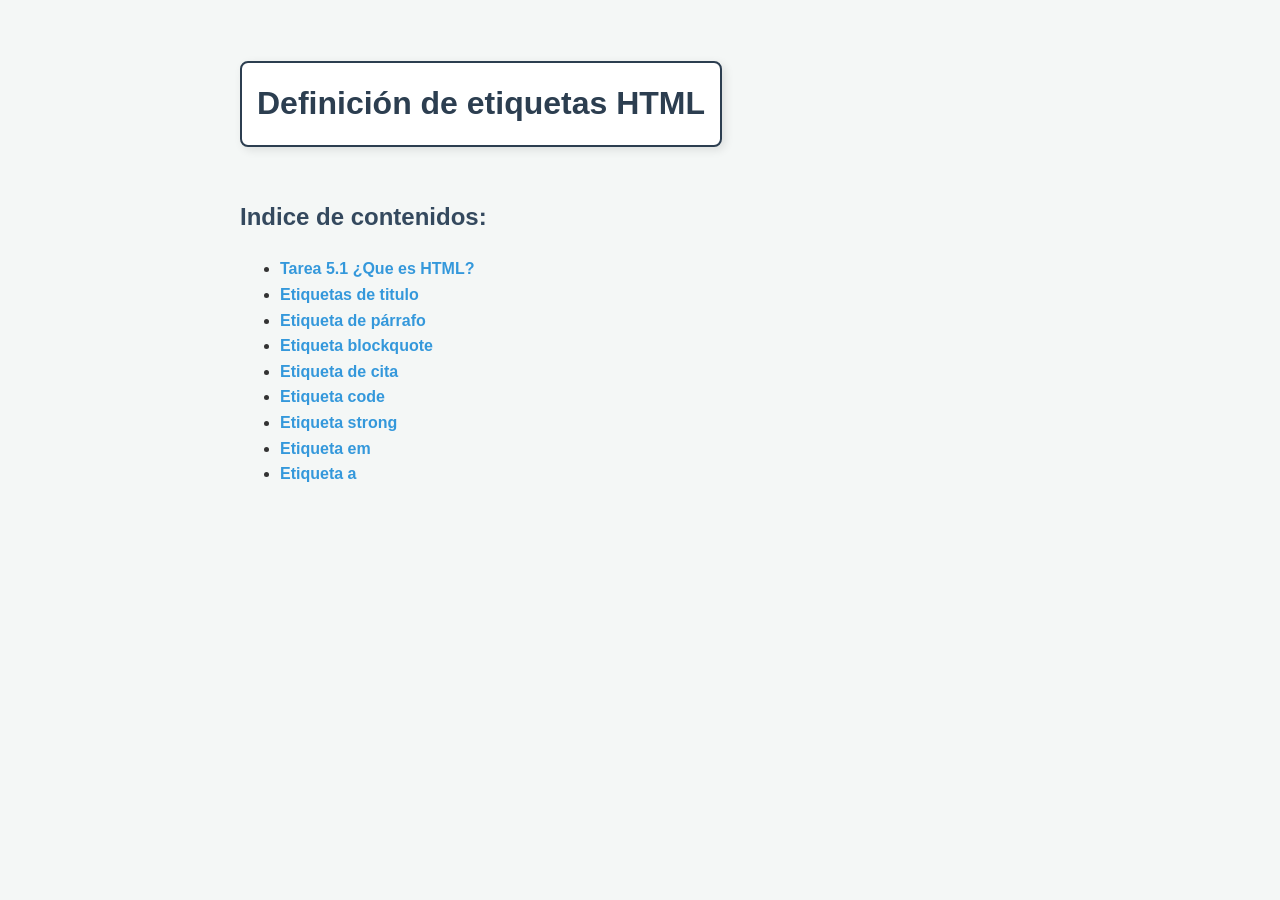
<file: index.html>
<!doctype html>
<html lang="en">
  <head>
    <link rel="stylesheet" href="style.css" />
    <meta charset="UTF-8" />
    <meta name="viewport" content="width=device-width, initial-scale=1.0" />
    <title>Definicion de etiquetas HTML</title>
  </head>
  <h1>Definición de etiquetas HTML</h1>
  <h2>Indice de contenidos:</h2>

  <body>
    <ul>
      <li><a href="index1.html">Tarea 5.1 ¿Que es HTML?</a></li>
      <li><a href="etiquetas.html">Etiquetas de titulo</a></li>
      <li><a href="parrafo.html">Etiqueta de párrafo</a></li>
      <li><a href="blockquote.html">Etiqueta blockquote</a></li>
      <li><a href="cite.html">Etiqueta de cita</a></li>
      <li><a href="code.html">Etiqueta code</a></li>
      <li><a href="strong.html">Etiqueta strong</a></li>
      <li><a href="em.html">Etiqueta em</a></li>
      <li><a href="a.html">Etiqueta a</a></li>
    </ul>
  </body>
</html>
</file>
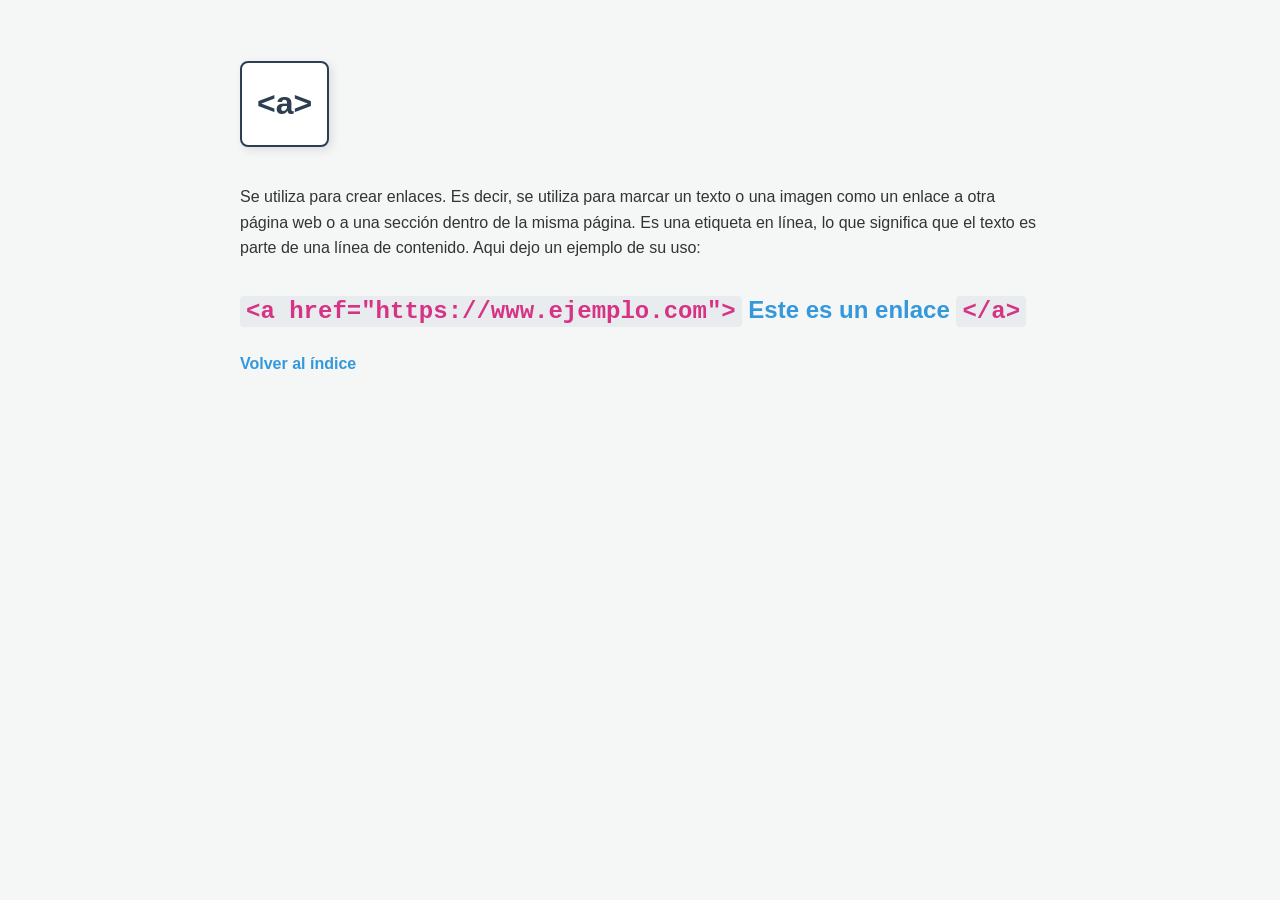
<file: a.html>
<!doctype html>
<html lang="en">
  <head>
    <link rel="stylesheet" href="style.css">
    <meta charset="UTF-8" />
    <meta name="viewport" content="width=device-width, initial-scale=1.0" />
    <title>Etiqueta a</title>
  </head>
  <h1
    Etiqueta a <code>&lt;a&gt;</code>
  </h1>
  <body>
    <p>
      Se utiliza para crear enlaces. Es decir, se utiliza para marcar un texto o
      una imagen como un enlace a otra página web o a una sección dentro de la
      misma página. Es una etiqueta en línea, lo que significa que el texto es
      parte de una línea de contenido. Aqui dejo un ejemplo de su uso:
    </p>
    <h2>
      <code>&lt;a href="https://www.ejemplo.com"&gt;</code>
      <a href="index.html">Este es un enlace</a>
      <code>&lt;/a&gt;</code><br />
    </h2>

    <a href="index.html">Volver al índice</a>
  </body>
</html>
</file>
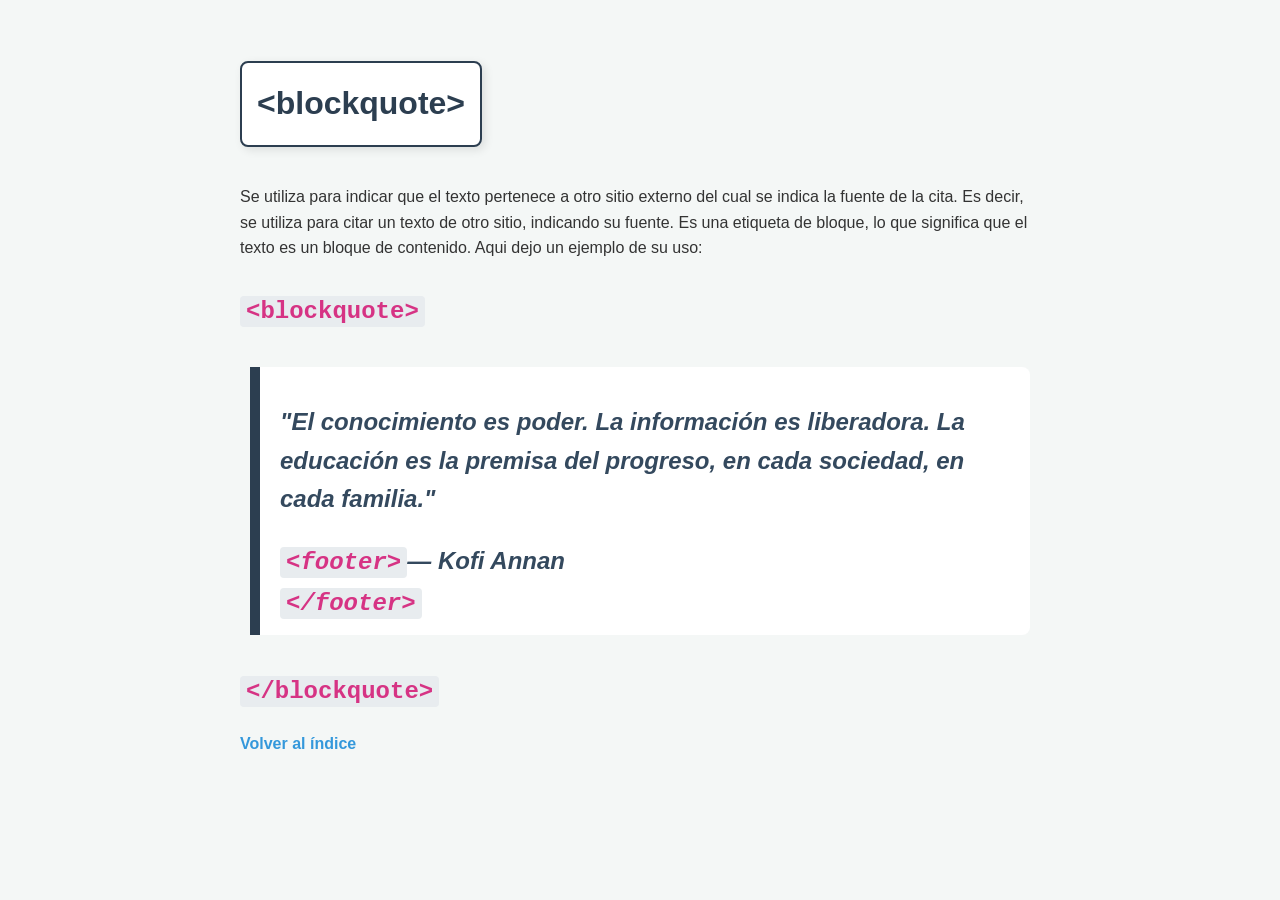
<file: blockquote.html>
<!doctype html>
<html lang="en">
  <head>
    <link rel="stylesheet" href="style.css">
    <meta charset="UTF-8" />
    <meta name="viewport" content="width=device-width, initial-scale=1.0" />
    <title>Etiqueta blockquote</title>
  </head>
  <h1 
    Etiqueta Blockquote <code>&lt;blockquote&gt;</code>
  </h1>
  <body></body>
  <p>
    Se utiliza para indicar que el texto pertenece a otro sitio externo del cual
    se indica la fuente de la cita. Es decir, se utiliza para citar un texto de
    otro sitio, indicando su fuente. Es una etiqueta de bloque, lo que significa
    que el texto es un bloque de contenido. Aqui dejo un ejemplo de su uso:
  </p>
  <h2>
    <code>&lt;blockquote&gt;</code>
    <blockquote>
      <p>
        "El conocimiento es poder. La información es liberadora. La educación es
        la premisa del progreso, en cada sociedad, en cada familia."
      </p>
      <footer><code>&lt;footer&gt;</code>— Kofi Annan</footer>
      <code>&lt;/footer&gt;</code>
    </blockquote>
    <code>&lt;/blockquote&gt;</code><br />
  </h2>
  <a href="index.html">Volver al índice</a>
</html>
</file>
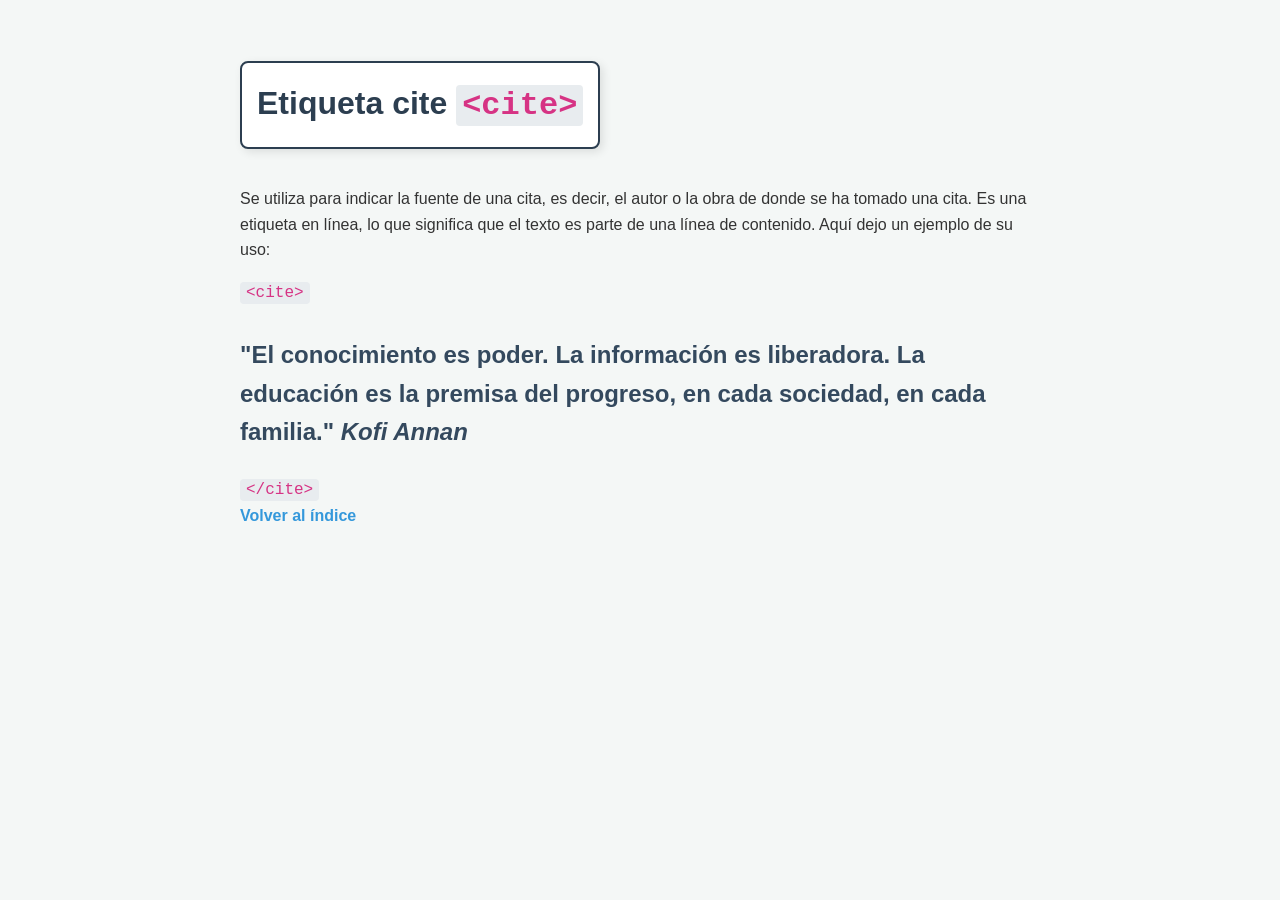
<file: cite.html>
<!doctype html>
<html lang="en">
  <head>
    <link rel="stylesheet" href="style.css" />
    <meta charset="UTF-8" />
    <meta name="viewport" content="width=device-width, initial-scale=1.0" />
    <title>Etiqueta de Cita</title>
  </head>
  <h1>Etiqueta cite <code>&lt;cite&gt;</code></h1>

  <body>
    <p>
      Se utiliza para indicar la fuente de una cita, es decir, el autor o la
      obra de donde se ha tomado una cita. Es una etiqueta en línea, lo que
      significa que el texto es parte de una línea de contenido. Aquí dejo un
      ejemplo de su uso:
    </p>

    <code>&lt;cite&gt;</code>
    <h2>
      <p>
        "El conocimiento es poder. La información es liberadora. La educación es
        la premisa del progreso, en cada sociedad, en cada familia."
        <cite>Kofi Annan</cite>
      </p>
    </h2>
    <code>&lt;/cite&gt;</code><br />
    <a href="index.html">Volver al índice</a>
  </body>
</html>
</file>
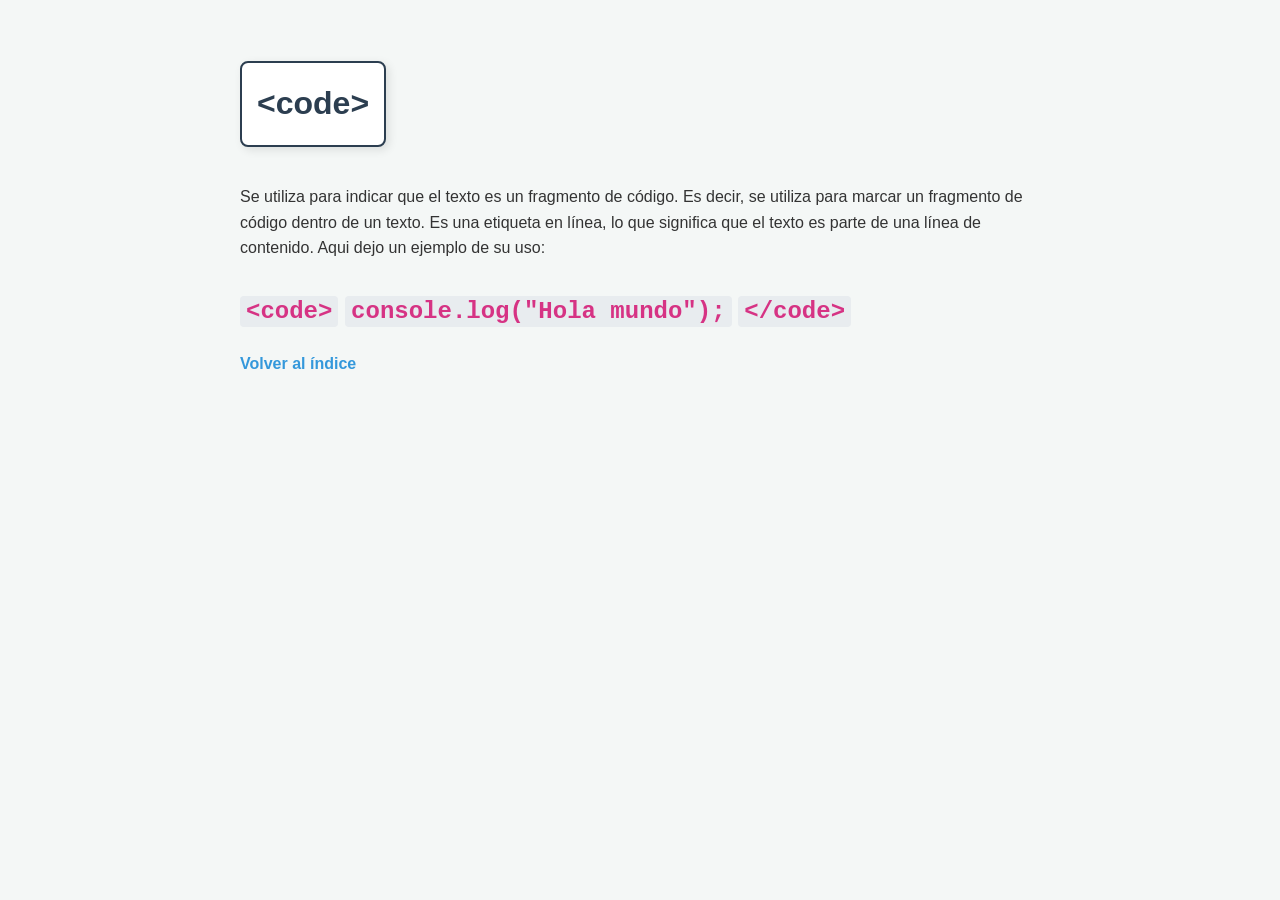
<file: code.html>
<!doctype html>
<html lang="en">
  <head>
    <link rel="stylesheet" href="style.css">
    <meta charset="UTF-8" />
    <meta name="viewport" content="width=device-width, initial-scale=1.0" />
    <title>Etiqueta code</title>
  </head>
  <h1 
    Etiqueta Code <code>&lt;code&gt;</code>
  </h1>

  <body>
    <p>
      Se utiliza para indicar que el texto es un fragmento de código. Es decir,
      se utiliza para marcar un fragmento de código dentro de un texto. Es una
      etiqueta en línea, lo que significa que el texto es parte de una línea de
      contenido. Aqui dejo un ejemplo de su uso:
    </p>
    <h2>
      <code>&lt;code&gt;</code>
      <code>console.log("Hola mundo");</code>
      <code>&lt;/code&gt;</code><br />
    </h2>
    <a href="index.html">Volver al índice</a>
  </body>
</html>
</file>
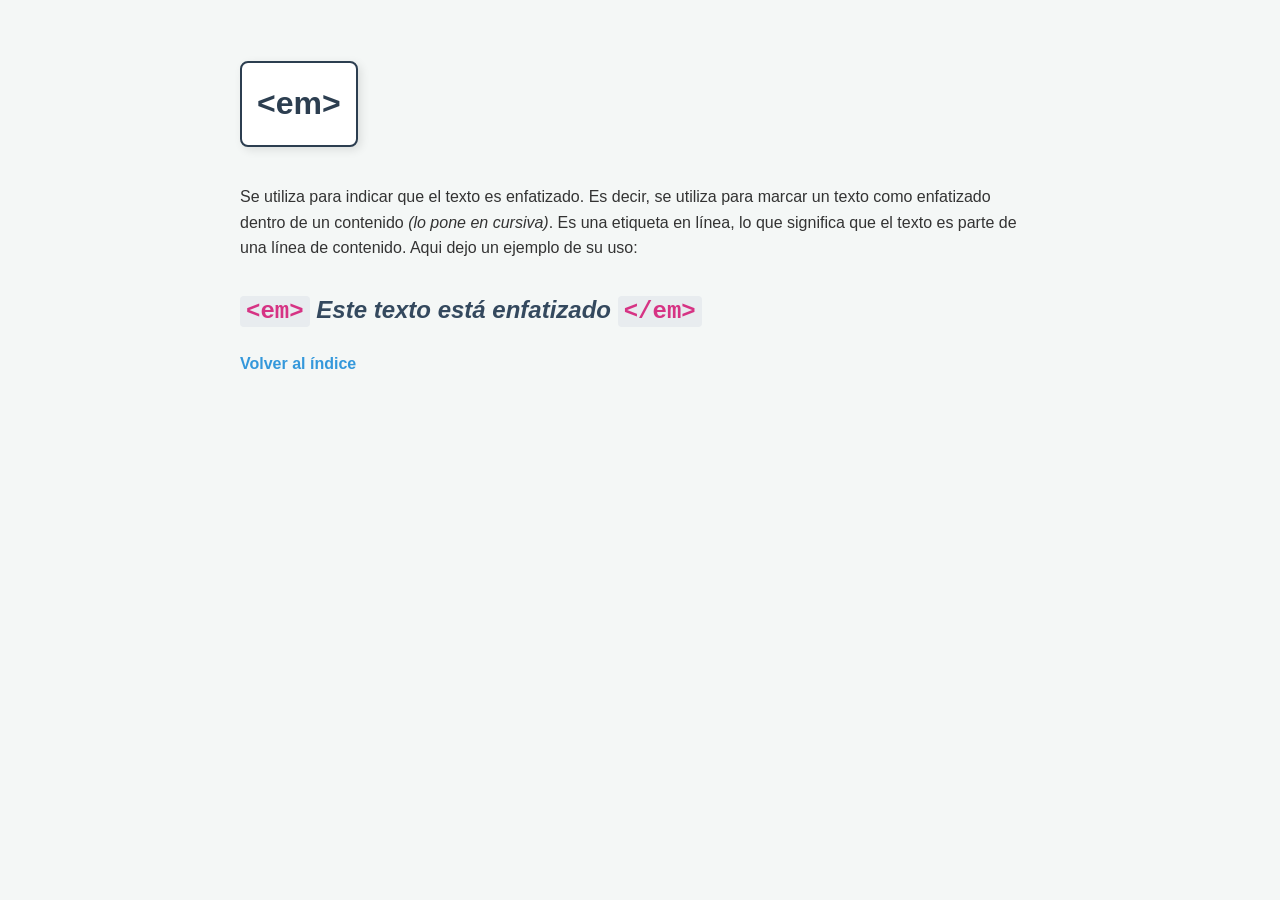
<file: em.html>
<!doctype html>
<html lang="en">
  <head>
    <link rel="stylesheet" href="style.css">
    <meta charset="UTF-8" />
    <meta name="viewport" content="width=device-width, initial-scale=1.0" />
    <title>Etiqueta em</title>
  </head>
  <h1 
    Etiqueta Em <code>&lt;em&gt;</code>
  </h1>
  <body>
    <p>
      Se utiliza para indicar que el texto es enfatizado. Es decir, se utiliza
      para marcar un texto como enfatizado dentro de un contenido
      <em>(lo pone en cursiva)</em>. Es una etiqueta en línea, lo que significa
      que el texto es parte de una línea de contenido. Aqui dejo un ejemplo de
      su uso:
    </p>
    <h2>
      <code>&lt;em&gt;</code>
      <em>Este texto está enfatizado</em>
      <code>&lt;/em&gt;</code><br />
    </h2>

    <a href="index.html">Volver al índice</a>
  </body>
</html>
</file>
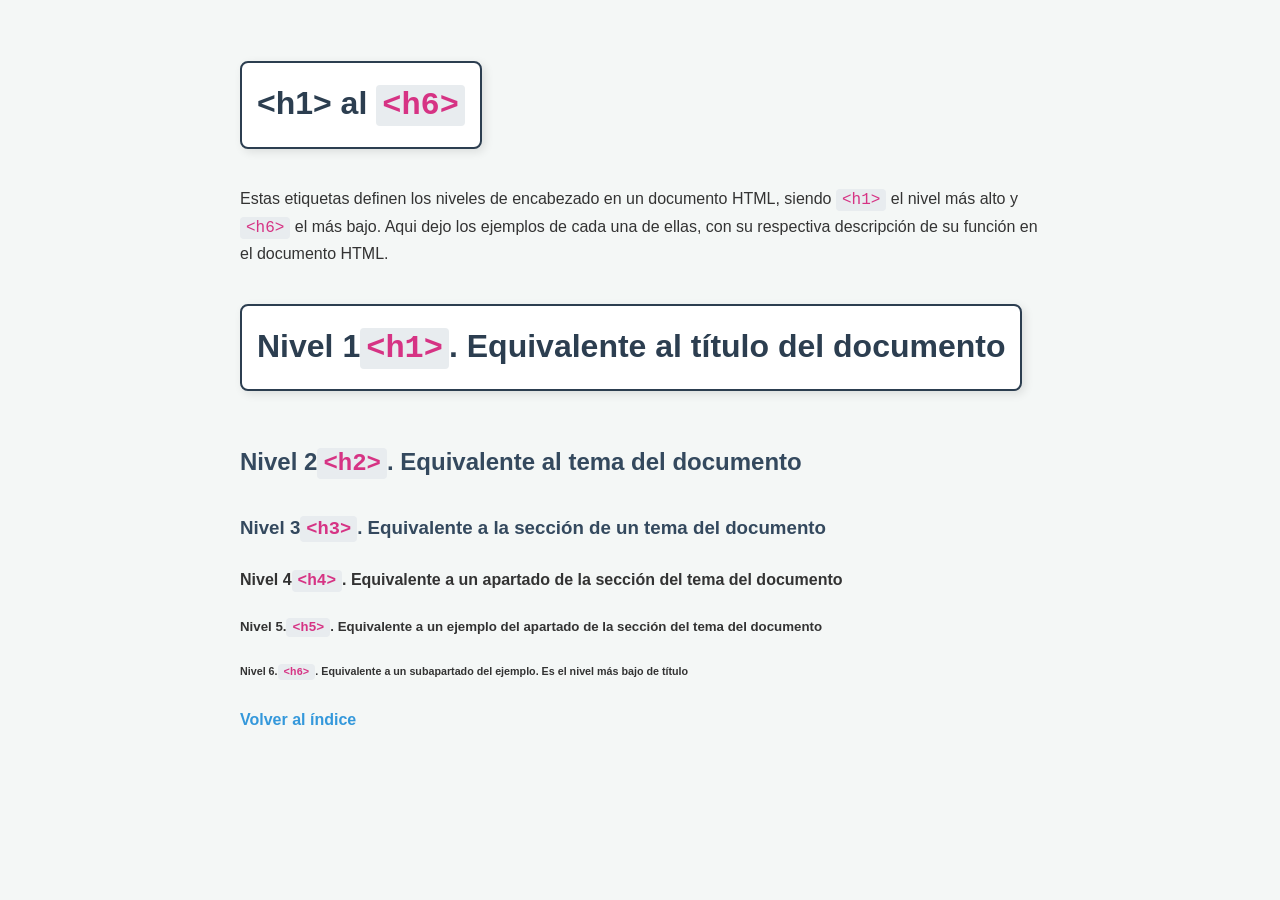
<file: etiquetas.html>
<!doctype html>
<html lang="es">
  <head>
    <link rel="stylesheet" href="style.css">
    <meta charset="UTF-8" />
    <meta name="viewport" content="width=device-width, initial-scale=1.0" />
    <title>Etiquetas H(x)</title>
  </head>
  <h1 
    Etiquetas <code>&lt;h1&gt;</code> al <code>&lt;h6&gt;</code>
  </h1>
  <p>
    Estas etiquetas definen los niveles de encabezado en un documento HTML,
    siendo <code>&lt;h1&gt;</code> el nivel más alto y
    <code>&lt;h6&gt;</code> el más bajo. Aqui dejo los ejemplos de cada una de
    ellas, con su respectiva descripción de su función en el documento HTML.
  </p>

  <h1>Nivel 1<code>&lt;h1&gt;</code>. Equivalente al título del documento</h1>
  <h2>Nivel 2<code>&lt;h2&gt;</code>. Equivalente al tema del documento</h2>
  <h3>
    Nivel 3<code>&lt;h3&gt;</code>. Equivalente a la sección de un tema del
    documento
  </h3>
  <h4>
    Nivel 4<code>&lt;h4&gt;</code>. Equivalente a un apartado de la sección del
    tema del documento
  </h4>
  <h5>
    Nivel 5.<code>&lt;h5&gt;</code>. Equivalente a un ejemplo del apartado de la
    sección del tema del documento
  </h5>
  <h6>
    Nivel 6.<code>&lt;h6&gt;</code>. Equivalente a un subapartado del ejemplo.
    Es el nivel más bajo de título
  </h6>
  <a href="index.html">Volver al índice</a>

  <body></body>
</html>
</file>
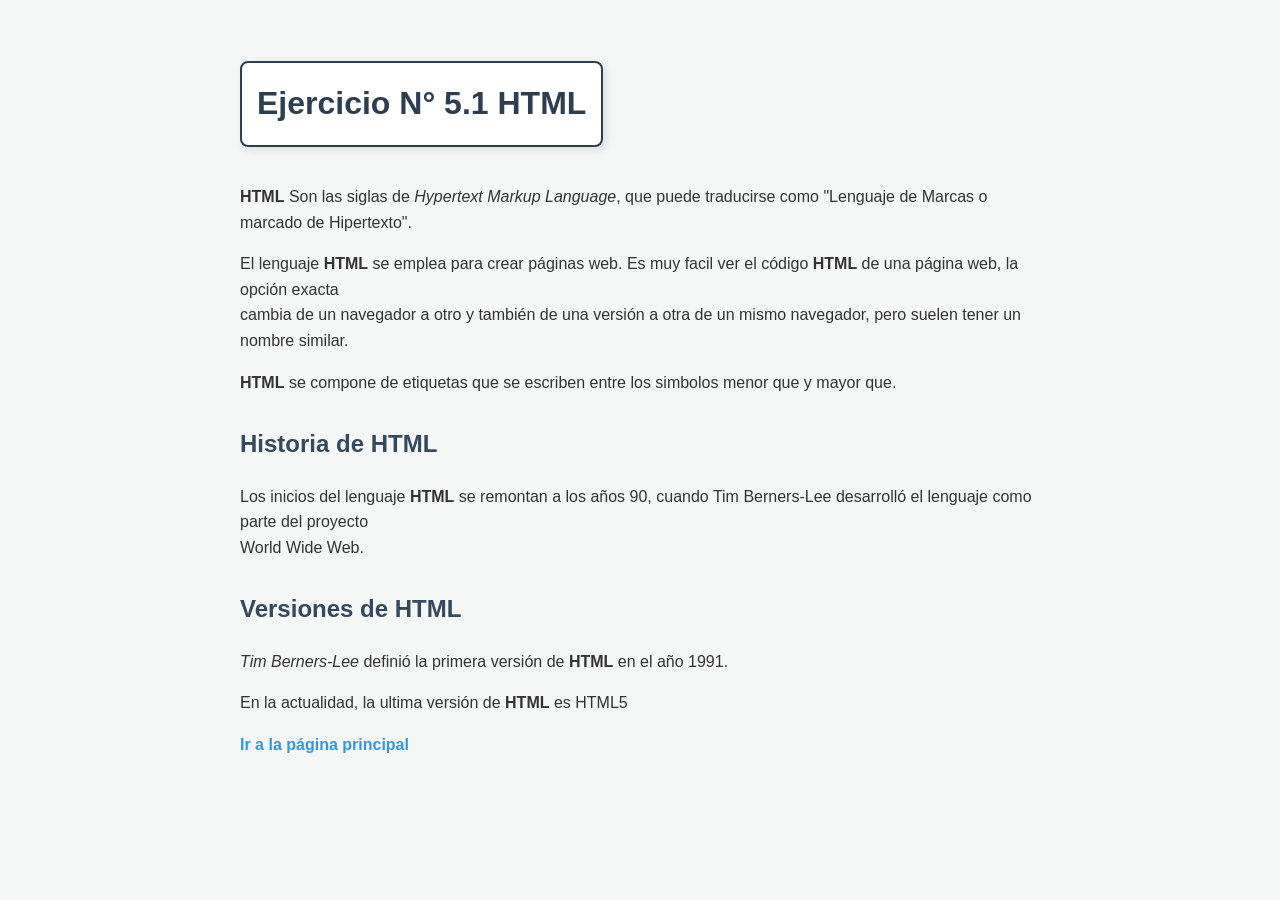
<file: index1.html>
<!doctype html>
<html lang="en">
  <head>
    <link rel="stylesheet" href="style.css" />
    <meta charset="UTF-8" />
    <meta name="viewport" content="width=device-width, initial-scale=1.0" />
    <title>Ejercicio N° 5.1 HTML</title>
  </head>
  <h1>Ejercicio N° 5.1 HTML</h1>

  <body>
    <p>
      <strong>HTML</strong> Son las siglas de
      <em>Hypertext Markup Language</em>, que puede traducirse como "Lenguaje de
      Marcas o marcado de Hipertexto".
    </p>

    <p>
      El lenguaje <strong>HTML</strong> se emplea para crear páginas web. Es muy
      facil ver el código <strong>HTML</strong> de una página web, la opción
      exacta <br />
      cambia de un navegador a otro y también de una versión a otra de un mismo
      navegador, pero suelen tener un nombre similar.
    </p>

    <p>
      <strong>HTML</strong> se compone de etiquetas que se escriben entre los
      simbolos menor que y mayor que.
    </p>

    <h2>Historia de HTML</h2>

    <p>
      Los inicios del lenguaje <strong>HTML</strong> se remontan a los años 90,
      cuando Tim Berners-Lee desarrolló el lenguaje como parte del proyecto<br />
      World Wide Web.
    </p>

    <h2>Versiones de HTML</h2>

    <p>
      <em>Tim Berners-Lee</em> definió la primera versión de
      <strong>HTML</strong> en el año 1991.
    </p>

    <p>En la actualidad, la ultima versión de <strong>HTML</strong> es HTML5</p>
    <a href="https://damiancicare.github.io/tarea_5.1_y_5.2_HTML/"
      >Ir a la página principal</a
    >
  </body>
</html>
</file>
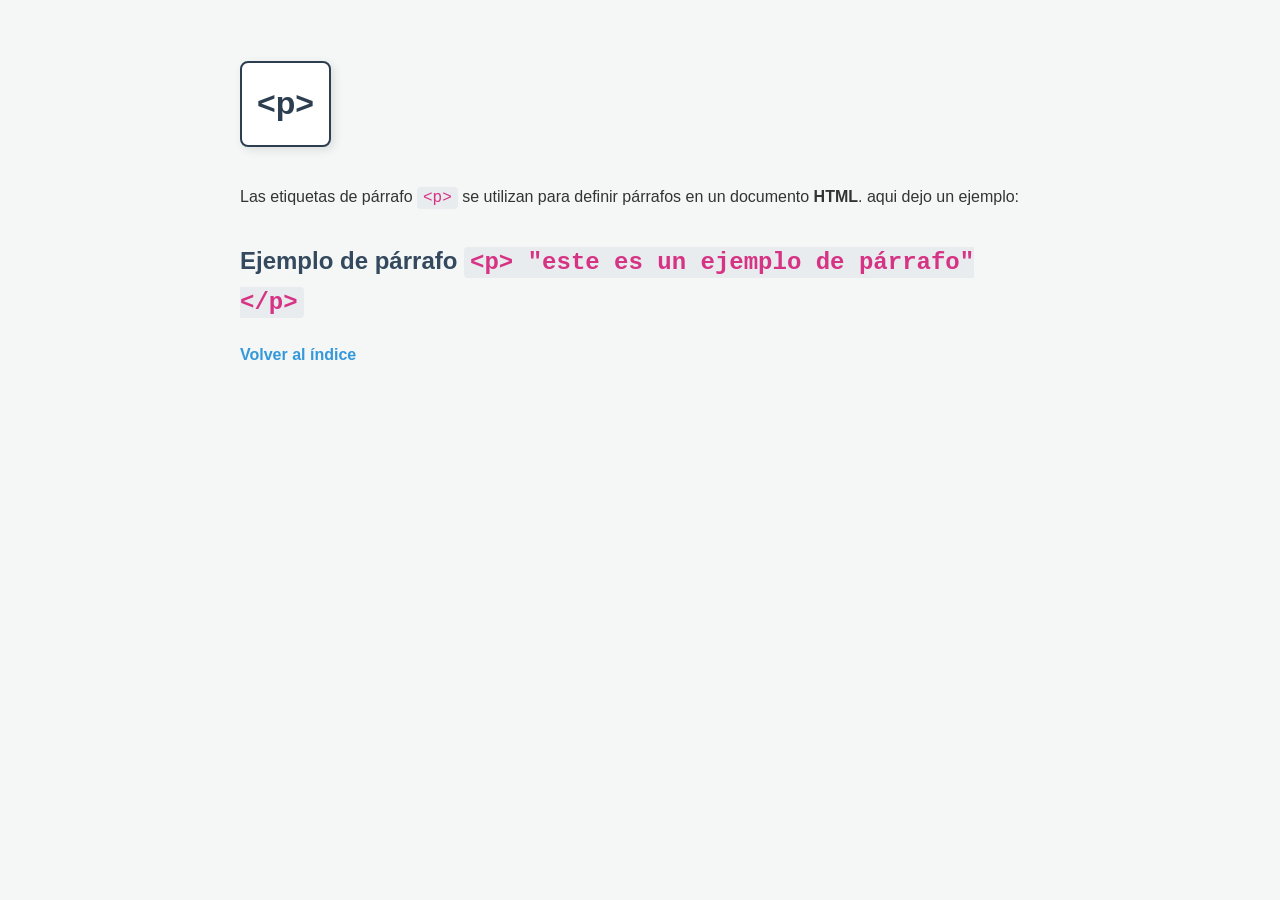
<file: parrafo.html>
<!DOCTYPE html>
<html lang="en">
<head>
  <link rel="stylesheet" href="style.css">
  <meta charset="UTF-8">
  <meta name="viewport" content="width=device-width, initial-scale=1.0">
  <title>Etiquetas de párrafo</title>

</head>
 </head>
  <h1 
    Etiquetas de párrafo <code>&lt;p&gt;</code>
  </h1>
<body>
<p>Las etiquetas de párrafo <code>&lt;p&gt;</code> se utilizan para definir párrafos en un documento <strong>HTML</strong>. aqui dejo un ejemplo:</p>

<h2>Ejemplo de párrafo <code>&lt;p&gt; "este es un ejemplo de párrafo" &lt;/p&gt; </code> </h2>

  <a href="index.html">Volver al índice</a>
</body>
</html>
</file>
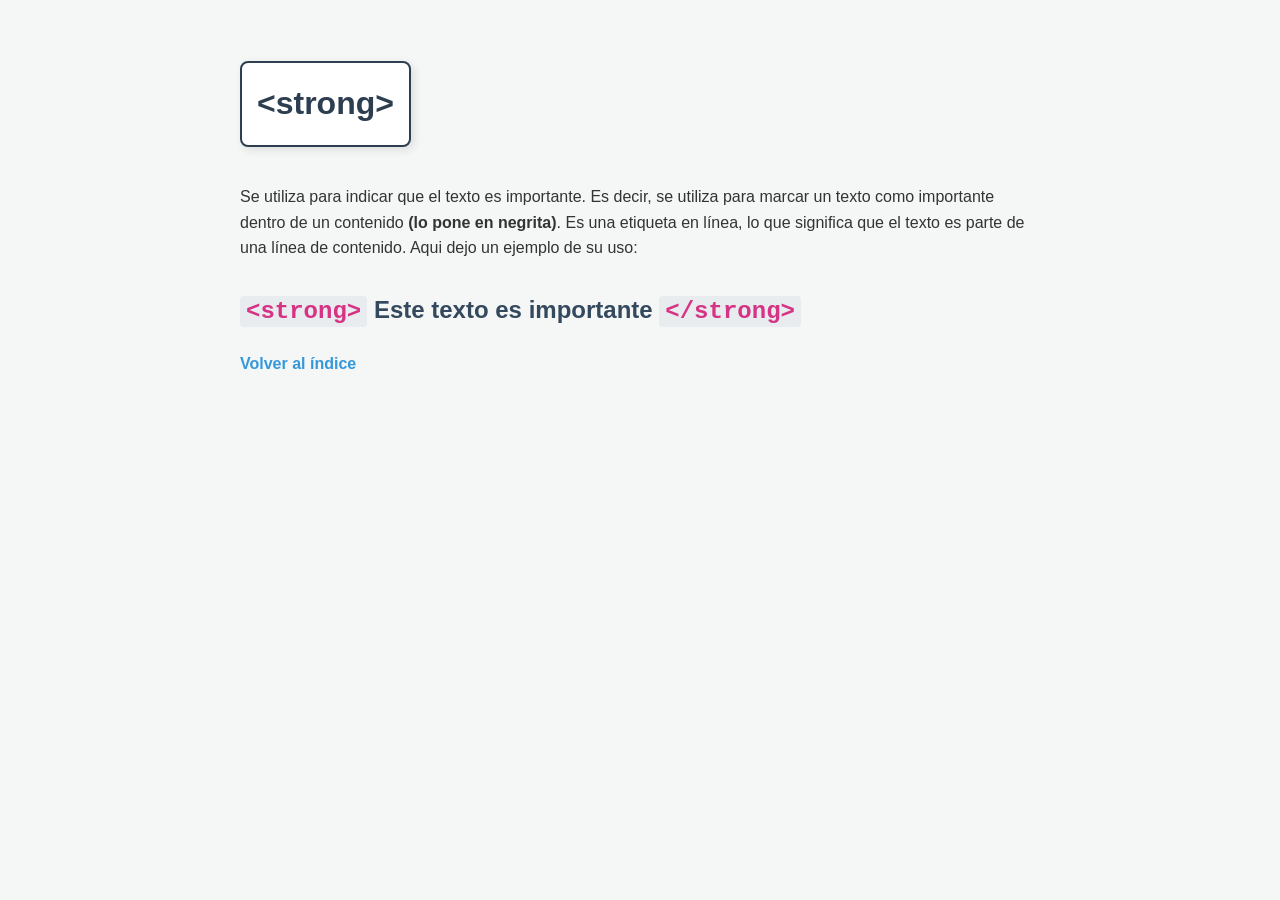
<file: strong.html>
<!doctype html>
<html lang="en">
  <head>
    <link rel="stylesheet" href="style.css">
    <meta charset="UTF-8" />
    <meta name="viewport" content="width=device-width, initial-scale=1.0" />
    <title>Etiqueta strong</title>
  </head>
  <h1 
    Etiqueta Strong <code>&lt;strong&gt;</code>
  </h1>
  <body>
    <p>
      Se utiliza para indicar que el texto es importante. Es decir, se utiliza
      para marcar un texto como importante dentro de un contenido
      <strong>(lo pone en negrita)</strong>. Es una etiqueta en línea, lo que
      significa que el texto es parte de una línea de contenido. Aqui dejo un
      ejemplo de su uso:
    </p>
    <h2>
      <code>&lt;strong&gt;</code>
      <strong>Este texto es importante</strong>
      <code>&lt;/strong&gt;</code><br />
    </h2>

    <a href="index.html">Volver al índice</a>
  </body>
</html>
</file>
<file: style.css>
/* Configuración general */
body {
  font-family: "Segoe UI", Tahoma, Geneva, Verdana, sans-serif;
  line-height: 1.6;
  color: #333;
  max-width: 800px;
  margin: 40px auto;
  padding: 0 20px;
  background-color: #f4f7f6;
}

/* Estilo para los títulos principales (reemplaza tu estilo inline) */
h1 {
  border: 2px solid #2c3e50;
  padding: 15px;
  display: inline-block;
  color: #2c3e50;
  background-color: #fff;
  border-radius: 8px;
  box-shadow: 3px 3px 10px rgba(0, 0, 0, 0.1);
}

/* Estilos para fragmentos de código */
code {
  background-color: #e8ecef;
  padding: 2px 6px;
  border-radius: 4px;
  font-family: "Courier New", Courier, monospace;
  color: #d63384;
}

/* Estilo para citas (blockquote) */
blockquote {
  background: #fff;
  border-left: 10px solid #2c3e50;
  margin: 1.5em 10px;
  padding: 0.5em 20px;
  font-style: italic;
  border-radius: 0 8px 8px 0;
}

/* Estilo para los enlaces */
a {
  color: #3498db;
  text-decoration: none;
  font-weight: bold;
}

a:hover {
  text-decoration: underline;
  color: #2980b9;
}

/* Separación para secciones */
h2,
h3 {
  color: #34495e;
  margin-top: 30px;
}
</file>
